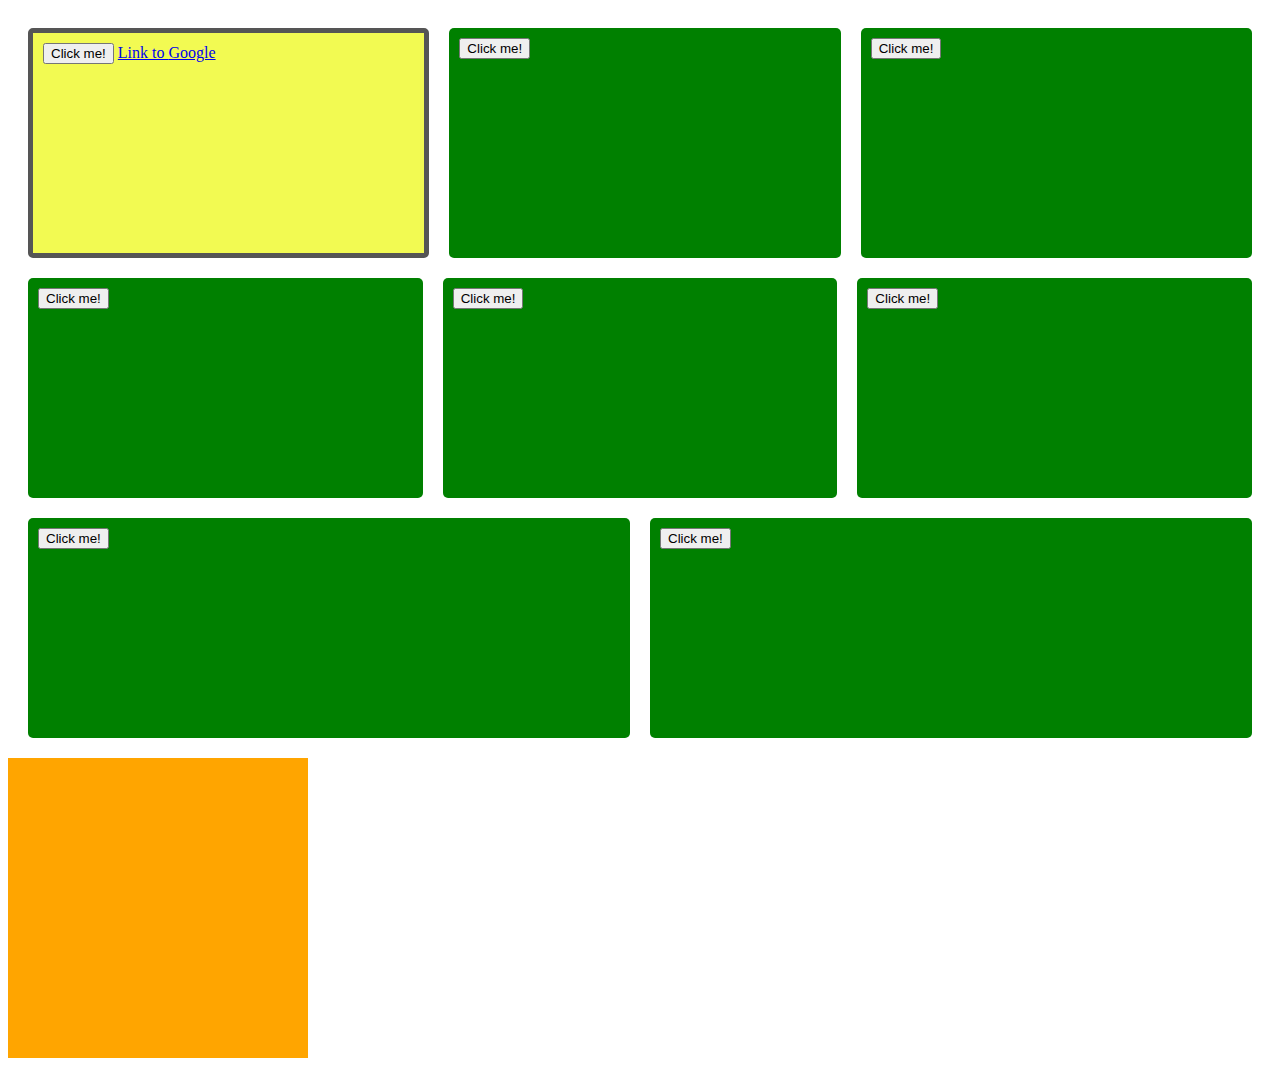
<file: index.html>
<!DOCTYPE html>
<html>
  <head>
    <meta charset="utf-8">
    <title>JS Event Handling</title>
    <link rel="stylesheet" href="style.css">
  </head>
  <body>

    <main id="box-container">

      <div class="box highlighted">
        <button class="in-box-button">Click me!</button>
        <a id="google-link" href="http://google.com" target="_blank">Link to <span class="google-word">Google</span></a>
      </div>

      <div class="box">
        <button class="in-box-button">Click me!</button>
      </div>
      <div class="box">
        <button class="in-box-button">Click me!</button>
      </div>
      <div class="box">
        <button class="in-box-button">Click me!</button>
      </div>
      <div class="box">
        <button class="in-box-button">Click me!</button>
      </div>
      <div class="box">
        <button class="in-box-button">Click me!</button>
      </div>
      <div class="box">
        <button class="in-box-button">Click me!</button>
      </div>
      <div class="box">
        <button class="in-box-button">Click me!</button>
      </div>

    </main>

    <div class="outside-container">
    </div>

  </body>

  <script src="index.js" charset="utf-8"></script>
</html>
</file>
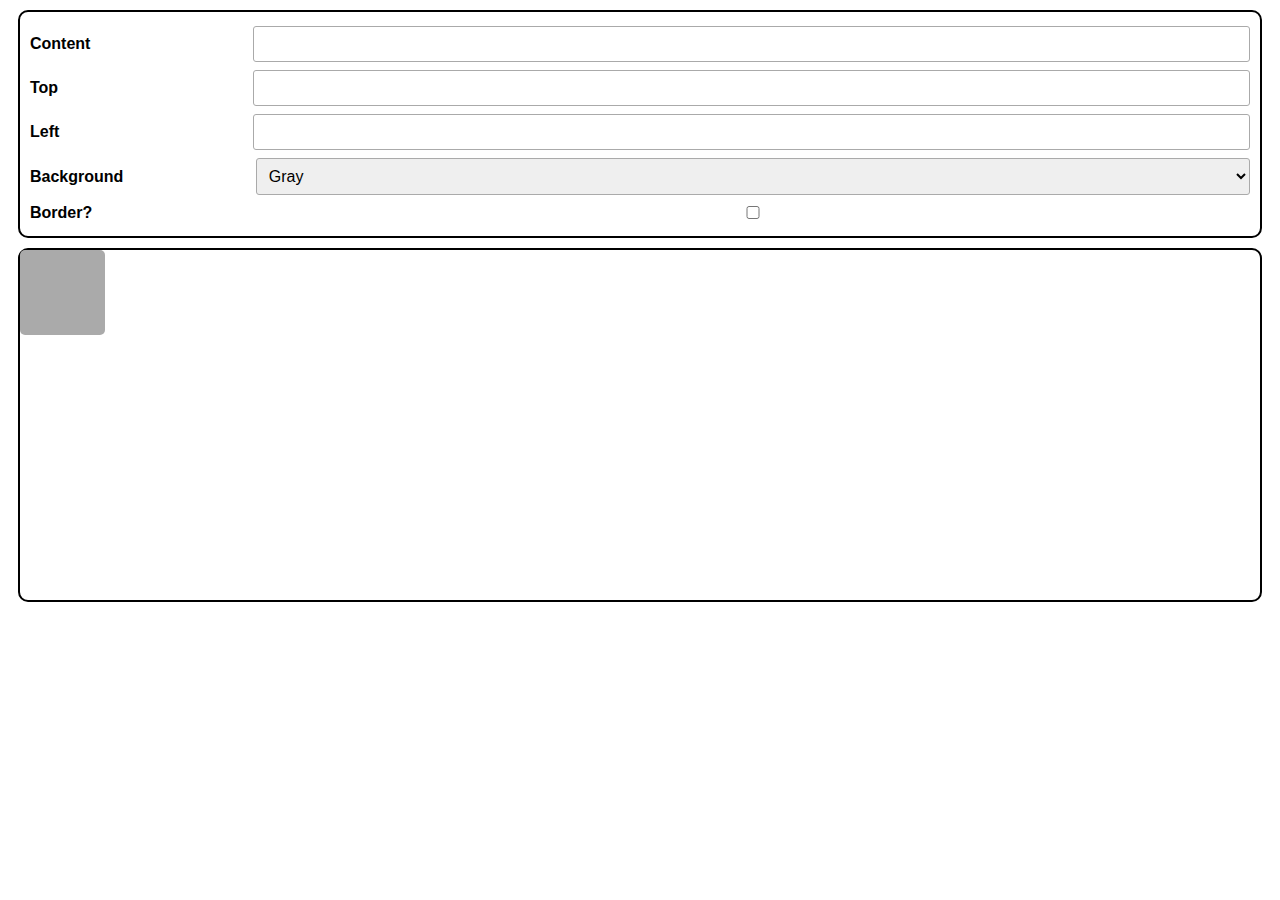
<file: formsApp.html>
<!DOCTYPE html>
<html>
  <head>
    <meta charset="utf-8">
    <title>Forms app</title>
    <link rel="stylesheet" href="formsApp.css">
  </head>
  <body>

    <form>

      <div class="input-container">
        <label for="box-content-input">Content</label>
        <input type="text" id="box-content-input">
      </div>

      <div class="input-container">
        <label for="box-top-input">Top</label>
        <input type="number" id="box-top-input">
      </div>

      <div class="input-container">
        <label for="box-left-input">Left</label>
        <input type="number" id="box-left-input">
      </div>

      <div class="input-container">
        <label for="box-background-select">Background</label>
        <select id="box-background-select">
          <option value="gray">Gray</option>
          <option value="red">Red</option>
          <option value="green">Green</option>
          <option value="blue">Blue</option>
          <option value="yellow">Yellow</option>
        </select>
      </div>

      <div class="input-container">
        <label for="box-border-input">Border?</label>
        <input type="checkbox" id="box-border-input">
      </div>

    </form>

    <section class="box-container">
      <div id="box" class="gray"></div>
    </section>

  </body>
  <script src="formsApp.js" charset="utf-8"></script>
</html>
</file>
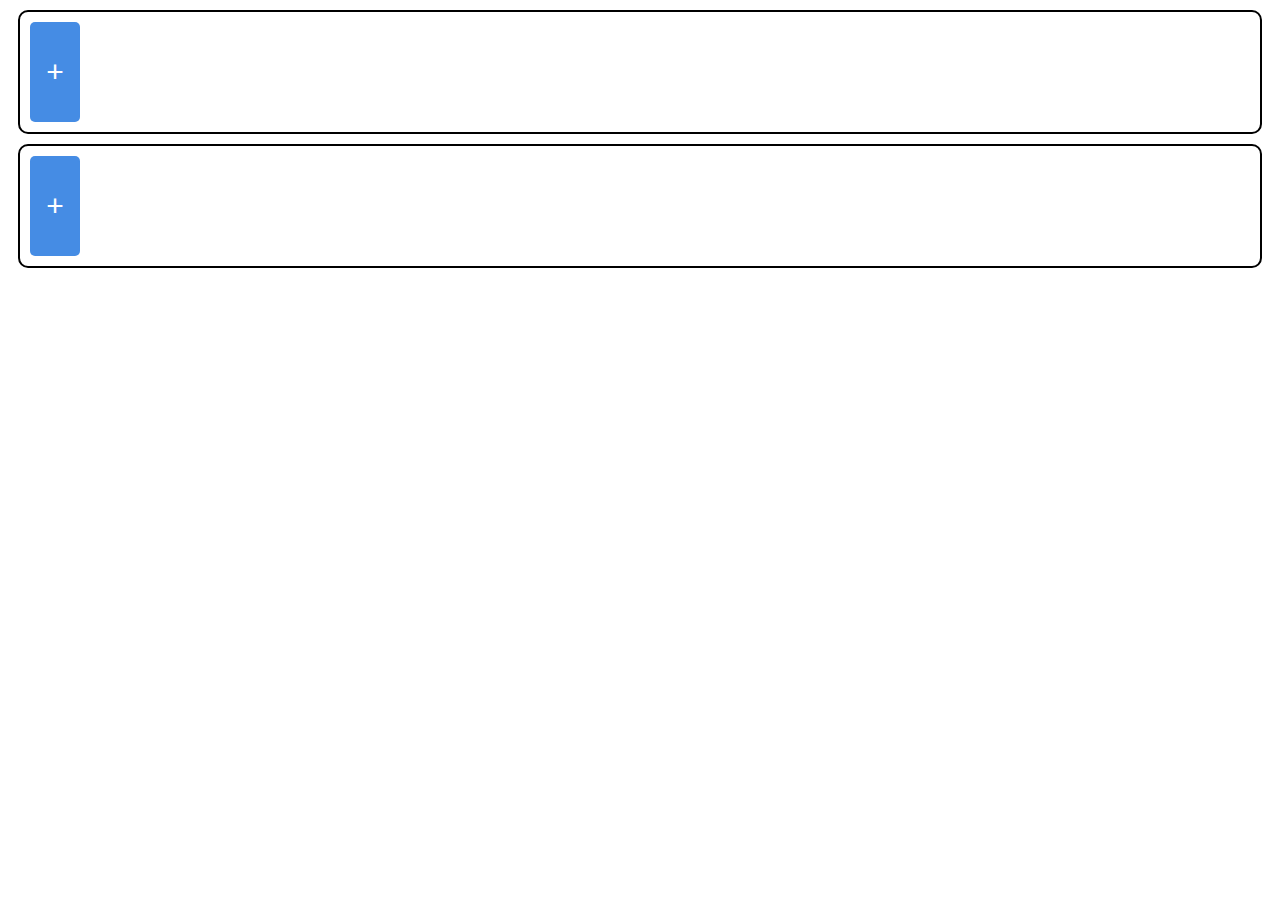
<file: loremApp.html>
<!DOCTYPE html>
<html>
  <head>
    <meta charset="utf-8">
    <title>Lorem ipsum app</title>
    <link rel="stylesheet" href="loremApp.css">
  </head>
  <body>

    <section class="container">
      <div class="button-container">
        <button class="add-word-button">+</button>
      </div>
      <div class="words-container">

      </div>
    </section>

    <section class="container">
      <div class="button-container">
        <button class="add-word-button">+</button>
      </div>
      <div class="words-container">

      </div>
    </section>

  </body>
  <script src="loremApp.js" charset="utf-8"></script>
</html>
</file>
<file: style.css>
#box-container {
  display: flex;
  flex-wrap: wrap;
  padding: 10px;
}

.box {
  flex: 1 25%;
  min-height: 200px;
  min-width: 200px;
  margin: 10px;
  padding: 10px;
  border-radius: 5px;
  background-color: green;
}

.highlighted {
  background-color: #f2fa52;
  border: 5px solid #555;
}

.outside-container {
  height: 300px;
  width: 300px;
  background-color: orange;
}
</file>
<file: formsApp.css>
body {
  font-family: Helvetica, sans-serif;
}

form,
section{
  margin: 10px;
  border: 2px solid #000;
  border-radius: 10px;
  min-height: 100px;
}

form {
  display: flex;
  flex-direction: column;
  padding: 10px;
}

.input-container {
  display: flex;
  align-items: center;
  margin: 4px 0;
}

label {
  flex: 1 75px;
  font-weight: bold;
  margin-right: 10px;
}

input,
select {
  flex: 6 150px;
  padding: 8px;
  font-size: 16px;
  border: 1px solid #aaa;
  border-radius: 3px;
}

.box-container {
  position: relative;
  height: 350px;
}

#box {
  position: absolute;
  min-height: 75px;
  min-width: 75px;
  max-height: 150px;
  max-width: 150px;
  padding: 5px;
  border-radius: 5px;
  font-weight: lighter;
  word-wrap: break-word;
  overflow: hidden;
}

.gray {
  background-color: #aaa;
  color: #fff;
}

.red {
  background-color: #f44336;
  color: #fff;
}

.green {
  background-color: #8bc34a;
  color: #fff;
}

.blue {
  background-color: #2196f3;
  color: #fff;
}

.yellow {
  background-color: #ffeb3b;
  color: #333;
}

.with-border {
  border: 4px solid #000;
}
</file>
<file: loremApp.css>
.container {
  margin: 10px;
  padding: 10px;
  border: 2px solid black;
  border-radius: 10px;
  min-height: 100px;
  display: flex;
}

.button-container {
  flex: 0 50px;
}

.words-container {
  flex: 1;
  border-radius: 5px;
  margin-left: 10px;
}

.add-word-button {
  height: 100%;
  width: 100%;
  border: 0;
  border-radius: 5px;
  background-color: #458ce4;
  color: #fff;
  font-size: 30px;
}

.word {
  display: inline-block;
  padding: 2px 4px;
  border: 1px solid #666;
  border-radius: 3px;
  margin: 4px;
  background-color: #666;
  color: #fff;
  cursor: pointer;
}
</file>
